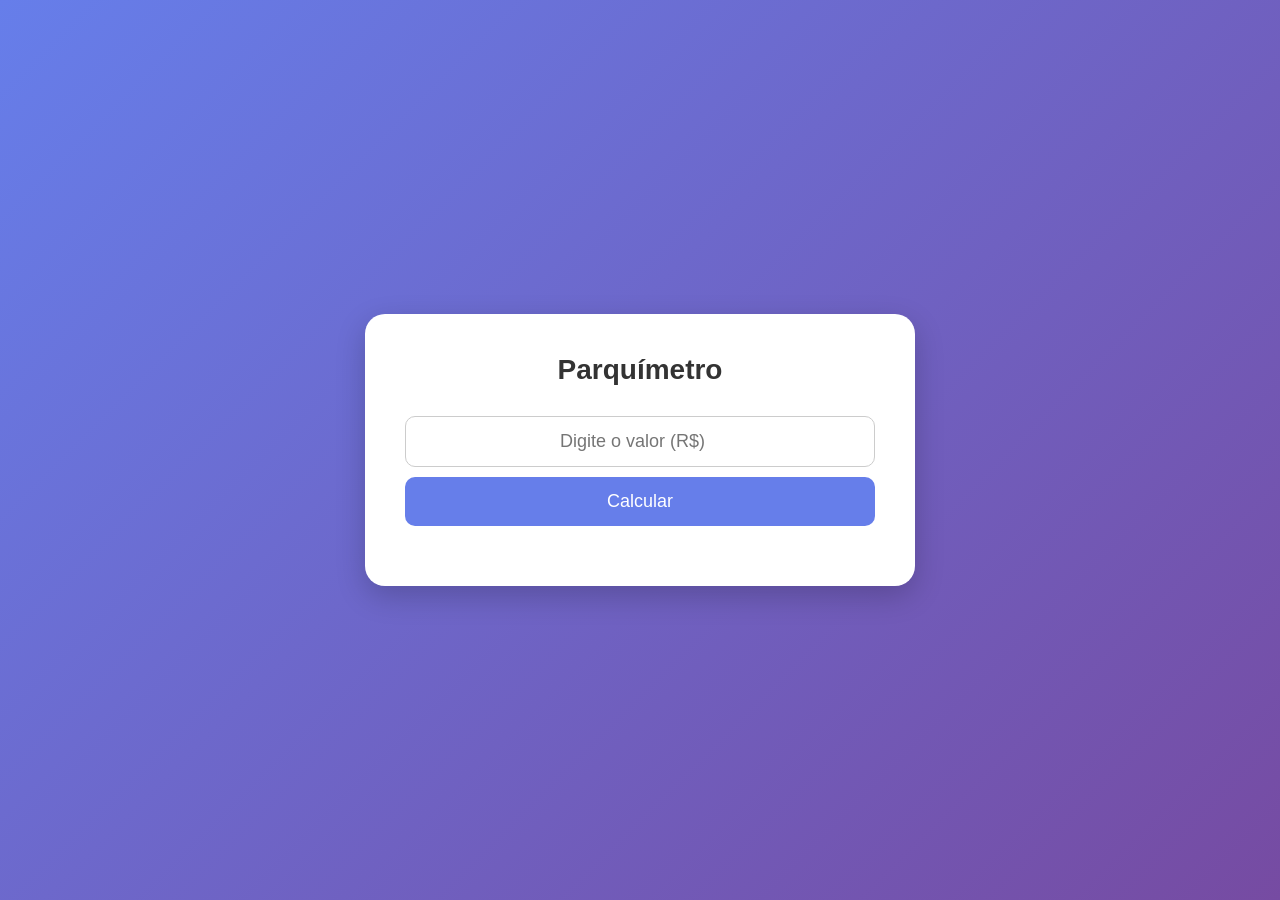
<file: parquimetro.html>
<!DOCTYPE html>
<html lang="pt-BR">
<head>
    <meta charset="UTF-8">
    <title>Parquímetro</title>
    <link rel="stylesheet" href="parquimetro.css">
</head>
<body>

    <div class="container">
        <h1>Parquímetro</h1>

        <input type="number" id="valor" placeholder="Digite o valor (R$)" step="0.01">
        <button onclick="calcular()">Calcular</button>

        <p id="resultado"></p>
    </div>

    <script src="parquimetro.js"></script>
</body>
</html>
</file>
<file: parquimetro.css>
* {
    margin: 0;
    padding: 0;
    box-sizing: border-box;
}

body {
    height: 100vh;
    display: flex;
    justify-content: center;
    align-items: center;

    font-family: Arial, sans-serif;
    background: linear-gradient(135deg, #667eea, #764ba2);
}

.container {
    width: 550px;
    padding: 40px;

    background: #ffffff;
    color: #333;

    display: flex;
    flex-direction: column;
    align-items: center;

    text-align: center;

    border-radius: 20px;
    box-shadow: 0 10px 30px rgba(0,0,0,0.2);

    transition: 0.3s;
}

.container:hover {
    transform: translateY(-5px);
}

h1 {
    margin-bottom: 20px;
    font-size: 28px;
}

input {
    width: 100%;
    padding: 14px;
    margin: 10px 0;

    font-size: 18px;
    text-align: center;

    border-radius: 10px;
    border: 1px solid #ccc;
}

button {
    width: 100%;
    padding: 14px;

    font-size: 18px;

    background: #667eea;
    color: white;

    border: none;
    border-radius: 10px;
    cursor: pointer;

    transition: 0.3s;
}

button:hover {
    background: #5a6fd8;
}

#resultado {
    margin-top: 20px;
    font-weight: bold;
    font-size: 18px;
}
</file>
